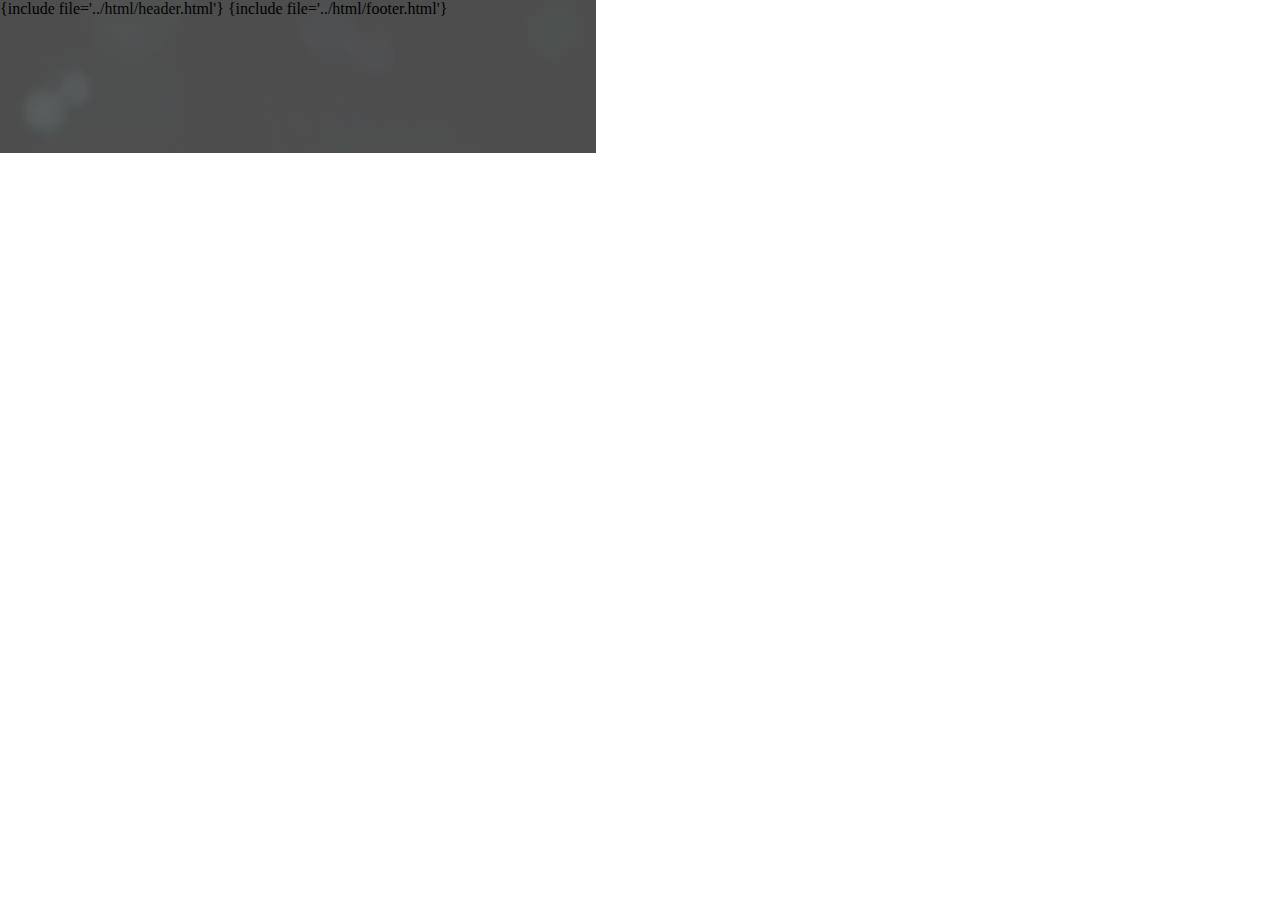
<file: html/connaitreMagicTech.html>
<!DOCTYPE html>
<html>
  <head>
    <title> Magic Tech : Nous connaître </title>
    <meta charset="utf-8">
    <meta name="viewport" content="width=device-width, maximum-scale=1.0, minimum-scale=1.0 initial-scale=1.0" />
    <link href="../css/global.css" rel="stylesheet" type="text/css" media="all">
    <link href="../css/connaitreMagicTech.css" rel="stylesheet" type="text/css" media="all">
  </head>

  <body>
    <script src="../libraries/jquery.js"></script>
    {include file='../html/header.html'}

    <section class="sectionCentreeBornee">

    </section>

  {include file='../html/footer.html'}

  <div class="backgroundBorne">
    <video autoplay id="video-fond">
      <source type="video/mp4" src="../ressources/video-bg4.mp4" media="(orientation: landscape)">
    </video>
  </div>

  </body>
</html>
</file>
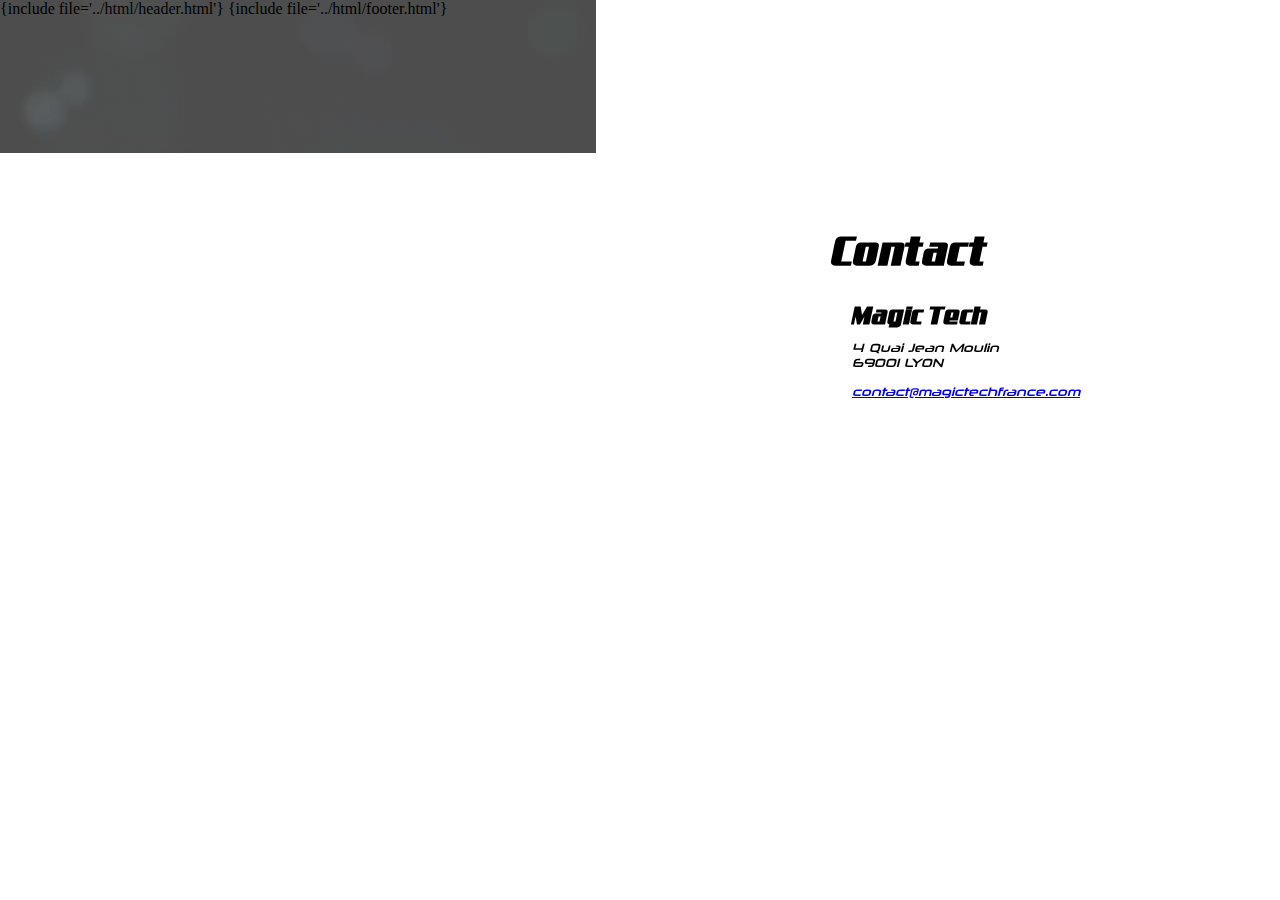
<file: html/contact.html>
<!DOCTYPE html>
<html>
  <head>
    <title> Magic Tech : Contacts </title>
    <meta charset="utf-8">
    <meta name="viewport" content="width=device-width, maximum-scale=1.0, minimum-scale=1.0 initial-scale=1.0" />
    <link href="../css/global.css" rel="stylesheet" type="text/css" media="all">
    <link href="../css/contact.css" rel="stylesheet" type="text/css" media="all">
  </head>

  <body>
      <script type="text/javascript" src="../libraries/jquery.js"></script>

    <div class="backgroundBorne">
      <video autoplay id="video-fond">
        <source type="video/mp4" src="../ressources/video-bg4.mp4" media="(orientation: landscape)">
      </video>
    </div>

    {include file='../html/header.html'}

    <div class="middleBody">
      <section id="gauche">
        <iframe src="https://www.google.com/maps/embed?pb=!1m18!1m12!1m3!1d2783.1946690607133!2d4.835523215732256!3d45.76728877910576!2m3!1f0!2f0!3f0!3m2!1i1024!2i768!4f13.1!3m3!1m2!1s0x47f4eaf90cc26bfb%3A0x8ceea9600698de03!2s4+Quai+Jean+Moulin%2C+69001+Lyon!5e0!3m2!1sfr!2sfr!4v1474901883698" width="600" height="450" frameborder="0" style="border:0" allowfullscreen></iframe>
      </section>
      <section id="droite">
        <h1> Contact </h1>
        <h2> Magic Tech </h2>
        <p> 4 Quai Jean Moulin <br> 69001 LYON </p>
        <a href="mailto:contact@magictechfrance.com"> contact@magictechfrance.com </a>
      </section>
    </div>

    {include file='../html/footer.html'}

  </body>
</html>
</file>
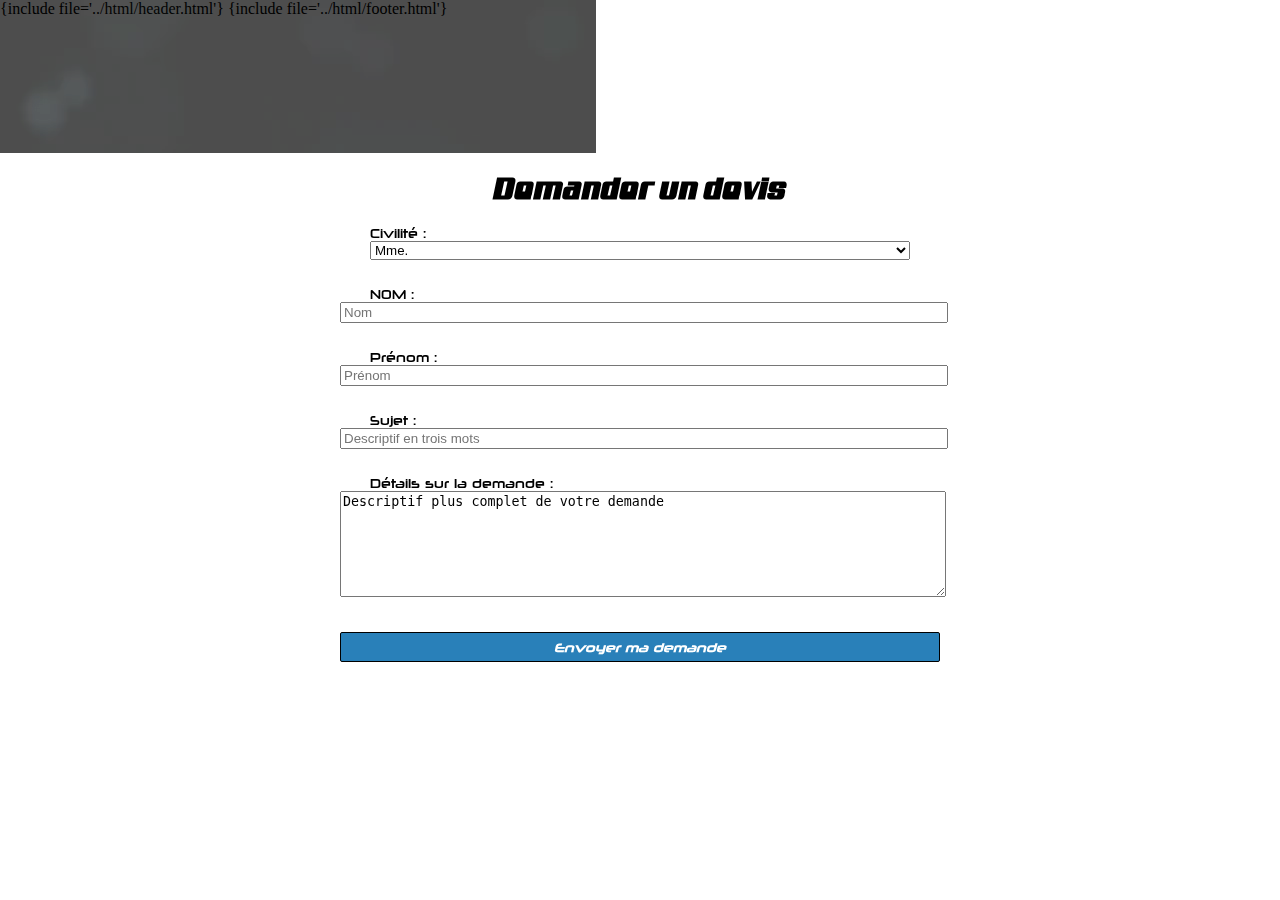
<file: html/devis.html>
<!DOCTYPE html>
<html>
  <head>
    <title> Magic Tech : Demandez un devis</title>
    <meta charset="utf-8">
    <meta name="viewport" content="width=device-width, maximum-scale=1.0, minimum-scale=1.0 initial-scale=1.0" />
    <link href="../css/global.css" rel="stylesheet" type="text/css" media="all">
    <link href="../css/devis.css" rel="stylesheet" type="text/css" media="all">
  </head>

  <body>
      <script type="text/javascript" src="../libraries/jquery.js"></script>

    <div class="backgroundBorne">
      <video autoplay id="video-fond">
        <source type="video/mp4" src="../ressources/video-bg4.mp4" media="(orientation: landscape)">
      </video>
    </div>

    {include file='../html/header.html'}

    <div class="middleBody">
      <div id="formulaireDevis">
        <h1> Demander un devis </h1>
          <form action="demandeDevis.php" method="post">
            <p> Civilité : </p>
            <select name="genre">
                <option value="M.">M.</option>
                <option value="Mme." selected>Mme.</option>
                <option value="Mlle.">Mlle.</option>
            </select><br>
            <p> NOM : </p>
            <input type="text" name="NOM" placeholder="Nom"><br>
            <p> Prénom : </p>
            <input type="text" name="Prénom" placeholder="Prénom"><br>
            <p> Sujet : </p>
            <input type="text" name="Sujet" placeholder="Descriptif en trois mots"><br>
            <p> Détails sur la demande : </p>
            <textarea name="descriptif" id="descriptif">Descriptif plus complet de votre demande</textarea><br>
            <input type="submit" value="Envoyer ma demande" id="submit">
          </form>
      </div>
    </div>

    {include file='../html/footer.html'}

  </body>
</html>
</file>
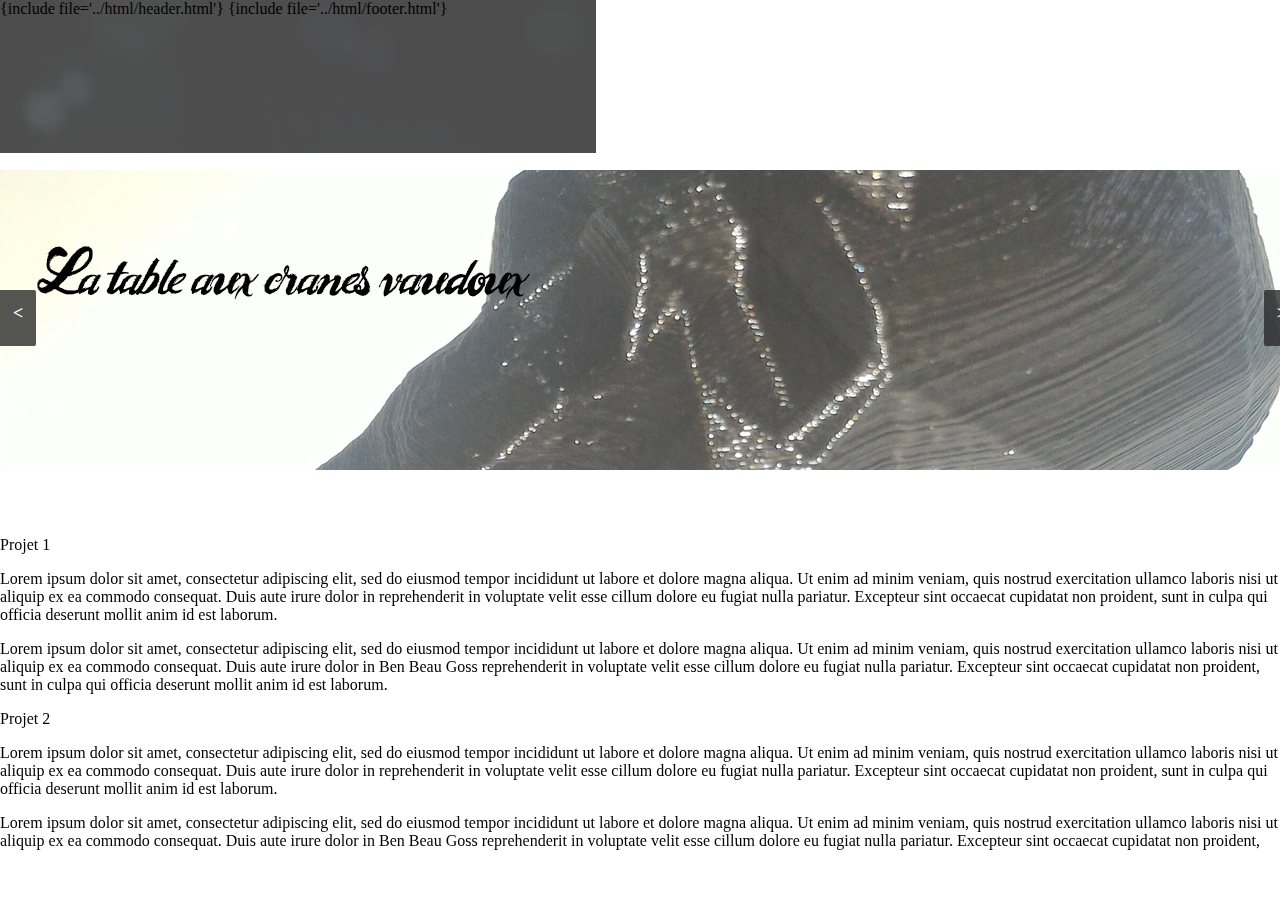
<file: html/projetsMagicTech.html>
<!DOCTYPE html>
<html>
  <head>
    <title> Magic Tech : Nos projets </title>
    <meta charset="utf-8">
    <meta name="viewport" content="width=device-width, maximum-scale=1.0, minimum-scale=1.0 initial-scale=1.0" />
    <link href="../css/global.css" rel="stylesheet" type="text/css" media="all">
    <link href="../css/projetsMagicTech.css" rel="stylesheet" type="text/css" media="all">
  </head>

  <body>
      <script type="text/javascript" src="../libraries/jquery.js"></script>
      <script type="text/javascript" src="../js/projetsMagicTech.js"></script>

    <div class="backgroundBorne">
      <video autoplay id="video-fond">
        <source type="video/mp4" src="../ressources/video-bg4.mp4" media="(orientation: landscape)">
      </video>
    </div>

    {include file='../html/header.html'}

    <div class="middleBody">
      <section id="centrageSlider">
        <div id="slider">
          <a href="#" class="control_next">></a>
          <a href="#" class="control_prev"><</a>
            <ul>
              <li><a href="#projet1"><img src="../ressources/img/balance.jpg" alt="Système de reconnaissance RFID de MagicTech" /></a></li>
              <li><a href="#projet2"><img src="../ressources/img/piano.jpg" alt="Piano jouant seul de MagicTech" /></a></li>
              <li><a href="#projet3"><img src="../ressources/img/miroir.jpg" alt="Miroir effrayant de MagicTech" /></a></li>
            </ul>
        </div>
      </section>

      <section class="projet">
        <article id="projet1">
          <p> Projet 1 </p>
          <p> Lorem ipsum dolor sit amet, consectetur adipiscing elit, sed do eiusmod
              tempor incididunt ut labore et dolore magna aliqua. Ut enim ad minim veniam,
              quis nostrud exercitation ullamco laboris nisi ut aliquip ex ea commodo
              consequat. Duis aute irure dolor in reprehenderit in voluptate velit esse
              cillum dolore eu fugiat nulla pariatur. Excepteur sint occaecat cupidatat
              non proident, sunt in culpa qui officia deserunt mollit anim id est laborum. </p>
          <p> Lorem ipsum dolor sit amet, consectetur adipiscing elit, sed do eiusmod
              tempor incididunt ut labore et dolore magna aliqua. Ut enim ad minim veniam,
              quis nostrud exercitation ullamco laboris nisi ut aliquip ex ea commodo
              consequat. Duis aute irure dolor in Ben Beau Goss reprehenderit in voluptate velit esse
              cillum dolore eu fugiat nulla pariatur. Excepteur sint occaecat cupidatat
              non proident, sunt in culpa qui officia deserunt mollit anim id est laborum. </p>
        </article>
        <article id="projet2">
          <p> Projet 2 </p>
          <p> Lorem ipsum dolor sit amet, consectetur adipiscing elit, sed do eiusmod
              tempor incididunt ut labore et dolore magna aliqua. Ut enim ad minim veniam,
              quis nostrud exercitation ullamco laboris nisi ut aliquip ex ea commodo
              consequat. Duis aute irure dolor in reprehenderit in voluptate velit esse
              cillum dolore eu fugiat nulla pariatur. Excepteur sint occaecat cupidatat
              non proident, sunt in culpa qui officia deserunt mollit anim id est laborum. </p>
          <p> Lorem ipsum dolor sit amet, consectetur adipiscing elit, sed do eiusmod
              tempor incididunt ut labore et dolore magna aliqua. Ut enim ad minim veniam,
              quis nostrud exercitation ullamco laboris nisi ut aliquip ex ea commodo
              consequat. Duis aute irure dolor in Ben Beau Goss reprehenderit in voluptate velit esse
              cillum dolore eu fugiat nulla pariatur. Excepteur sint occaecat cupidatat
              non proident, sunt in culpa qui officia deserunt mollit anim id est laborum. </p>
        </article>
        <article id="projet3">
          <p> Projet 3 </p>
          <p> Lorem ipsum dolor sit amet, consectetur adipiscing elit, sed do eiusmod
              tempor incididunt ut labore et dolore magna aliqua. Ut enim ad minim veniam,
              quis nostrud exercitation ullamco laboris nisi ut aliquip ex ea commodo
              consequat. Duis aute irure dolor in reprehenderit in voluptate velit esse
              cillum dolore eu fugiat nulla pariatur. Excepteur sint occaecat cupidatat
              non proident, sunt in culpa qui officia deserunt mollit anim id est laborum. </p>
          <p> Lorem ipsum dolor sit amet, consectetur adipiscing elit, sed do eiusmod
              tempor incididunt ut labore et dolore magna aliqua. Ut enim ad minim veniam,
              quis nostrud exercitation ullamco laboris nisi ut aliquip ex ea commodo
              consequat. Duis aute irure dolor in Ben Beau Goss reprehenderit in voluptate velit esse
              cillum dolore eu fugiat nulla pariatur. Excepteur sint occaecat cupidatat
              non proident, sunt in culpa qui officia deserunt mollit anim id est laborum. </p>
        </article>
      </section>
    </div>

    {include file='../html/footer.html'}

  </body>
</html>
</file>
<file: css/global.css>
@font-face {
  font-family: "AldotheApache";
  src: url("../ressources/fonts/AldotheApache.ttf"); }
@font-face {
  font-family: "Aero";
  src: url("../ressources/fonts/Aero.ttf"); }
@font-face {
  font-family: "Neuropolitical";
  src: url("../ressources/fonts/neuropolitical.ttf"); }
body {
  margin: 0; }

section {
  display: block;
  width: 100%;
  height: 520px; }

.alignementDroite {
  position: absolute;
  bottom: 0;
  top: 50%;
  width: 100%; }

.alignementGauche {
  position: absolute;
  bottom: 50%;
  top: 0;
  width: 100%; }
  .alignementGauche img {
    display: none; }
  .alignementGauche a span, .alignementGauche a img {
    vertical-align: middle; }
  .alignementGauche a img {
    max-height: 100px; }

.container {
  position: relative;
  margin-top: 9em; }

.menuNavigation {
  text-decoration: none;
  text-align: center;
  padding: 0; }
  .menuNavigation li {
    margin: 5px;
    display: inline;
    font-family: "Neuropolitical";
    font-size: 12px; }

header .placementIconeMenu {
  width: 100%;
  height: 100%; }
  header .placementIconeMenu span, header .placementIconeMenu img {
    vertical-align: middle; }
header a {
  display: inline;
  text-decoration: none; }
header a:link {
  color: black; }
header a:visited {
  color: black; }
header a:hover {
  color: #3399FF; }
header .valign {
  height: 100%;
  display: inline-block;
  *display: inline;
  zoom: 1; }
header #titreMenu {
  margin-left: 10px; }
header .flex {
  height: 100%;
  text-align: right;
  padding-right: 10%; }
  header .flex img {
    max-height: 35px;
    height: 100%;
    width: auto; }
header .flexGauche {
  height: 100%;
  text-align: center; }
  header .flexGauche img {
    max-height: 35px;
    height: 100%;
    width: auto; }
  header .flexGauche h1 {
    font-family: "Aero";
    font-size: 35px; }

.imgBackground {
  width: 100%;
  height: 100%;
  background-image: url(../ressources/img/3300.jpg);
  background-repeat: no-repeat;
  background-size: cover;
  background-position: 42%; }

.ancres {
  height: 0px;
  position: relative;
  top: -9.5em;
  visibility: hidden; }

.titreSection {
  border: 2px black solid;
  border-radius: 5px;
  margin: 5px;
  text-align: center;
  font-size: 10px;
  font-family: "Neuropolitical";
  font-style: italic; }

#milieuAccueil img {
  padding-top: 40px;
  display: block;
  text-align: center;
  margin-right: auto;
  margin-left: auto;
  height: 100%;
  width: 200px; }

#titreAccueil {
  display: block;
  text-shadow: 4px -2px #ffffff;
  text-align: center;
  margin-top: 10%;
  margin-bottom: 5%;
  margin-left: auto;
  margin-right: auto;
  height: 40%;
  font-size: 50px;
  font-family: "Aero"; }

#sousTitreAccueil {
  display: block;
  text-align: center;
  text-shadow: 2px -1px #ffffff;
  margin-top: 5px;
  margin-left: auto;
  margin-right: auto;
  height: 50px;
  font-size: 20px;
  font-family: "Neuropolitical";
  font-style: italic; }

#carte {
  width: 100%; }
  #carte iframe {
    margin-top: 5px;
    width: 100%;
    height: 250px; }

#adresse {
  width: 100%;
  text-align: center;
  margin-top: 50px; }
  #adresse p, #adresse h3, #adresse a {
    margin-left: 10px; }
  #adresse h3 {
    font-family: "Aero"; }
  #adresse p {
    font-family: "Neuropolitical";
    font-size: 10px; }
  #adresse a {
    font-family: "Neuropolitical";
    font-size: 10px; }

.middleBody {
  position: fixed;
  top: 150px;
  bottom: 50px;
  width: 100%;
  overflow: scroll;
  z-index: 1; }

.backgroundBorne {
  z-index: 0;
  opacity: 0.7;
  position: fixed;
  height: 17%;
  width: 100%;
  top: 0;
  right: 0;
  overflow: hidden; }

#formulaireDevis {
  display: block;
  width: 100%; }
  #formulaireDevis form {
    margin-top: 10px;
    font-family: "Neuropolitical";
    font-size: 12px; }
    #formulaireDevis form input, #formulaireDevis form textarea, #formulaireDevis form select, #formulaireDevis form p {
      display: block;
      width: 90%;
      margin-left: auto;
      margin-right: auto;
      margin-bottom: 0px; }
    #formulaireDevis form textarea {
      height: 100px; }

#submit {
  margin-top: 20px;
  background-color: #2980b9;
  border-radius: 2px;
  border: 1px black solid;
  color: white;
  font-weight: bold;
  font-style: italic;
  font-size: 12px;
  font-family: "Neuropolitical";
  height: 30px; }

#submit:hover {
  opacity: 0.5;
  font-size: 14px; }

footer {
  display: block;
  width: 100%;
  background-color: white; }
  footer ul {
    text-align: center;
    padding: 0; }
    footer ul li {
      display: inline;
      padding-left: 5px; }
      footer ul li a {
        font-family: "Neuropolitical";
        font-size: 8px;
        text-shadow: 1px 1px #ffffff;
        font-style: italic;
        text-decoration: none; }
      footer ul li a:link {
        color: black; }
      footer ul li a:visited {
        color: black; }
      footer ul li a:hover {
        color: #3399FF; }

.hidden {
  display: none; }

@media only screen and (max-height: 380px) {
  #placementLogoHeader img {
    max-height: 50px; } }
@media only screen and (min-width: 750px) {
  .alignementDroite {
    position: absolute;
    left: 50%;
    right: 0;
    bottom: auto;
    top: auto;
    width: auto;
    height: 100%; }

  .alignementGauche {
    position: absolute;
    left: 0;
    right: 50%;
    height: 100%;
    bottom: auto;
    top: auto;
    width: auto; }

  #titreAccueil {
    margin-top: 30px;
    margin-bottom: 10px; }

  #sousTitreAccueil {
    margin-top: 5px; }

  #placementLogoHeader a:visited {
    color: black; }
  #placementLogoHeader a:link {
    color: black;
    font-style: none;
    text-decoration: none; }

  #titreHeader {
    display: inline;
    margin-left: 30px;
    font-size: 25px;
    font-family: "Aero";
    vertical-align: middle; }

  #milieuAccueil p, #milieuAccueil img {
    display: block; } }

/*# sourceMappingURL=global.css.map */
</file>
<file: css/connaitreMagicTech.css>
.sectionCentreeBornee {
  position: fixed;
  top: 150px;
  bottom: 100px;
  right: 0;
  left: 0;
  z-index: 1;
  width: 100%;
  overflow-y: scroll; }

.backgroundBorne {
  z-index: 0;
  opacity: 0.7;
  position: fixed;
  height: 17%;
  width: 100%;
  top: 0;
  right: 0;
  overflow: hidden; }

/*# sourceMappingURL=connaitreMagicTech.css.map */
</file>
<file: css/contact.css>
@font-face {
  font-family: "AldotheApache";
  src: url("../ressources/fonts/AldotheApache.ttf"); }
@font-face {
  font-family: "Aero";
  src: url("../ressources/fonts/Aero.ttf"); }
@font-face {
  font-family: "Neuropolitical";
  src: url("../ressources/fonts/neuropolitical.ttf"); }
.middleBody {
  position: fixed;
  top: 150px;
  bottom: 50px;
  width: 100%;
  overflow: scroll;
  z-index: 1; }

.backgroundBorne {
  z-index: 0;
  opacity: 0.7;
  position: fixed;
  height: 17%;
  width: 100%;
  top: 0;
  right: 0;
  overflow: hidden; }

#gauche {
  display: inline-block;
  width: 60%;
  margin-right: 0;
  padding: 30px; }

#droite {
  display: inline-block;
  width: 30%;
  height: 200px;
  vertical-align: top;
  margin-top: 50px; }
  #droite h1 {
    font-family: "Aero";
    font-size: 40px; }
  #droite h2 {
    margin-left: 20px;
    font-family: "Aero";
    font-size: 25px;
    margin-bottom: 10px; }
  #droite p, #droite a {
    margin-left: 20px;
    margin-top: 2px;
    font-family: "Neuropolitical";
    font-size: 12px;
    font-style: italic; }

/*# sourceMappingURL=contact.css.map */
</file>
<file: css/devis.css>
@font-face {
  font-family: "AldotheApache";
  src: url("../ressources/fonts/AldotheApache.ttf"); }
@font-face {
  font-family: "Aero";
  src: url("../ressources/fonts/Aero.ttf"); }
@font-face {
  font-family: "Neuropolitical";
  src: url("../ressources/fonts/neuropolitical.ttf"); }
.middleBody {
  position: fixed;
  top: 150px;
  bottom: 50px;
  width: 100%;
  overflow: scroll;
  z-index: 1; }

.backgroundBorne {
  z-index: 0;
  opacity: 0.7;
  position: fixed;
  height: 17%;
  width: 100%;
  top: 0;
  right: 0;
  overflow: hidden; }

#formulaireDevis {
  display: block;
  margin-left: auto;
  margin-right: auto;
  width: 600px; }
  #formulaireDevis h1 {
    text-align: center;
    font-size: 30px;
    font-family: "Aero"; }
  #formulaireDevis form {
    margin-top: 10px;
    font-family: "Neuropolitical";
    font-size: 12px; }
    #formulaireDevis form input {
      width: 100%; }
    #formulaireDevis form textarea {
      width: 100%;
      height: 100px; }

#submit {
  margin-top: 20px;
  background-color: #2980b9;
  border-radius: 2px;
  border: 1px black solid;
  color: white;
  font-weight: bold;
  font-style: italic;
  font-size: 12px;
  font-family: "Neuropolitical";
  height: 30px; }

#submit:hover {
  opacity: 0.5;
  font-size: 14px; }

/*# sourceMappingURL=devis.css.map */
</file>
<file: css/projetsMagicTech.css>
.backgroundBorne {
  z-index: 0;
  opacity: 0.7;
  position: fixed;
  height: 17%;
  width: 100%;
  top: 0;
  right: 0;
  overflow: hidden; }

.middleBody {
  position: fixed;
  top: 150px;
  bottom: 50px;
  width: 100%;
  overflow: scroll;
  z-index: 1; }

#centrageSlider {
  display: block;
  width: 100%;
  height: 350px; }

#slider {
  position: relative;
  overflow: hidden;
  margin: 20px auto 0 auto;
  border-radius: 4px;
  z-index: 1; }
  #slider ul {
    position: relative;
    margin: 0;
    padding: 0;
    height: 200px;
    list-style: none;
    z-index: 1; }
    #slider ul li {
      position: relative;
      display: block;
      float: left;
      margin: 0;
      padding: 0;
      width: 1300px;
      height: 300px;
      background: #ccc;
      text-align: center;
      line-height: 300px; }

a.control_prev, a.control_next {
  position: absolute;
  top: 40%;
  z-index: 999;
  display: block;
  padding: 1% 1%;
  width: auto;
  height: 30px;
  background: #2a2a2a;
  color: #fff;
  text-decoration: none;
  font-weight: 600;
  font-size: 18px;
  opacity: 0.8;
  cursor: pointer; }

a.control_prev:hover, a.control_next:hover {
  opacity: 1;
  -webkit-transition: all 0.2s ease; }

a.control_prev {
  border-radius: 0 2px 2px 0; }

a.control_next {
  right: 0;
  border-radius: 2px 0 0 2px; }

/*# sourceMappingURL=projetsMagicTech.css.map */
</file>
